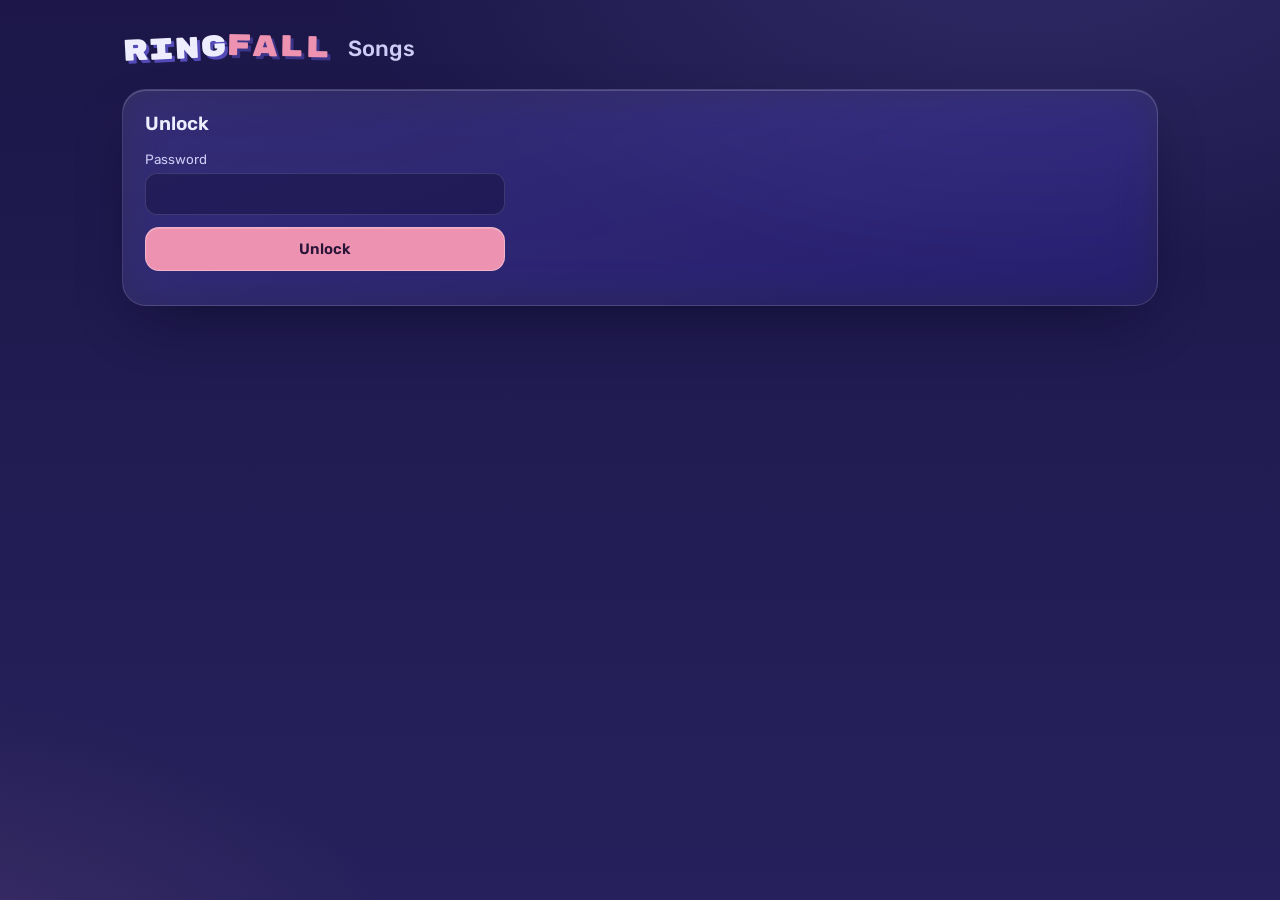
<file: public/admin.html>
<!DOCTYPE html>
<html lang="en">
<head>
<script>try{if(JSON.parse(localStorage.getItem('ringfall.settings.v2')||'{}').pixel)document.documentElement.classList.add('pixel')}catch{}</script>
<meta charset="utf-8">
<meta name="viewport" content="width=device-width, initial-scale=1">
<title>Ringfall · Songs</title>
<link rel="preconnect" href="https://fonts.googleapis.com">
<link rel="preconnect" href="https://fonts.gstatic.com" crossorigin>
<link href="https://fonts.googleapis.com/css2?family=Rubik:wght@400;500;600;700&family=Rubik+Mono+One&display=swap" rel="stylesheet">
<link rel="stylesheet" href="css/pages.css">
<link href="https://fonts.googleapis.com/css2?family=Press+Start+2P&family=Pixelify+Sans:wght@400;500;600;700&display=swap" rel="stylesheet">
<link rel="stylesheet" href="css/pixel.css">
</head>
<body>
<main class="page">
  <header class="top">
    <a class="brand" href="./"><span class="l1">ring</span><span class="l2">fall</span></a>
    <h1>Songs</h1>
  </header>

  <section id="login" class="card">
    <h2>Unlock</h2>
    <form id="loginForm" class="stack">
      <label>Password<input id="pw" type="password" autocomplete="current-password" required></label>
      <button class="btn primary">Unlock</button>
      <p id="loginErr" class="err"></p>
    </form>
  </section>

  <div id="app" hidden>
    <section class="slots" id="slots"></section>

    <section class="card">
      <h2 id="formTitle">Put a song on level 1</h2>
      <form id="up" class="grid">
        <label>Level
          <select name="slot" id="slot"><option value="1">Level 1</option><option value="2">Level 2</option><option value="3">Level 3</option></select>
        </label>
        <label>Song file<input type="file" name="file" id="file" accept="audio/*"></label>
        <label>Title<input name="title" id="title" placeholder="Night Drive" maxlength="60"></label>
        <label>Artist<input name="artist" id="artist" placeholder="8 Arcades" maxlength="60"></label>
        <label>BPM
          <div class="inline"><input name="bpm" id="bpm" type="number" min="30" max="400" step="0.01" value="120" required><button type="button" class="btn small" id="tap">Tap</button></div>
        </label>
        <label>First beat at (ms)<input name="offsetMs" id="offsetMs" type="number" value="0" step="1"></label>
        <label>Notes
          <select name="density" id="density"><option value="easy">Fewer</option><option value="normal" selected>Normal</option><option value="hard">More</option></select>
        </label>
        <label class="wide">Chart (optional)
          <textarea name="chart" id="chart" rows="4" placeholder='[{"b":4,"x":0.5},{"b":6,"x":0.3,"len":2}]'></textarea>
        </label>
        <div class="wide row-end">
          <div class="bar" id="bar" hidden><i id="barFill"></i></div>
          <button class="btn primary" id="go">Upload</button>
        </div>
        <p id="msg" class="wide msg"></p>
      </form>
    </section>

    <section class="card">
      <h2>Waterfall mods</h2>
      <div id="mods" class="modlist"></div>
    </section>
  </div>
</main>

<script>
const $ = id => document.getElementById(id);
const esc = s => String(s ?? '').replace(/[&<>"']/g, c => ({'&':'&amp;','<':'&lt;','>':'&gt;','"':'&quot;',"'":'&#39;'})[c]);
let pw = sessionStorage.getItem('rf-admin') || '';
let levels = {};

async function check() {
  const r = await fetch('api/admin/check', { method: 'POST', headers: { 'x-admin-password': pw } });
  return r.ok;
}
async function boot() {
  if (pw && await check()) { $('login').hidden = true; $('app').hidden = false; await refresh(); }
}
$('loginForm').addEventListener('submit', async e => {
  e.preventDefault(); pw = $('pw').value;
  if (await check()) { sessionStorage.setItem('rf-admin', pw); boot(); }
  else $('loginErr').textContent = "That password didn't work.";
});

async function refresh() {
  levels = await (await fetch('api/levels', { cache: 'no-store' })).json();
  $('slots').innerHTML = [1,2,3].map(n => {
    const l = levels[n];
    return `<div class="slot ${l ? '' : 'empty'}">
      <div class="num">${n}</div>
      <div class="info">${l ? `<b>${esc(l.title)}</b><span>${esc(l.artist || '')}${l.artist ? ' · ' : ''}${l.bpm} BPM${l.chart ? ' · own chart' : ''}</span>` : `<b>Empty</b><span>${n === 1 ? 'built-in test level' : 'coming soon'}</span>`}</div>
      <div class="acts"><button class="btn small" data-edit="${n}">${l ? 'Change' : 'Add song'}</button>${l ? `<button class="btn small ghost" data-del="${n}">Remove</button>` : ''}</div>
    </div>`;
  }).join('');
  const mods = (await (await fetch('api/mods', { cache: 'no-store' })).json()).mods;
  $('mods').innerHTML = mods.length ? mods.map(m => `<div class="moditem"><div><b>${esc(m.name)}</b><span>by ${esc(m.author || 'someone')} · ${m.downloads} downloads · ${esc(m.tags.join(', '))}</span></div><button class="btn small ghost" data-moddel="${esc(m.id)}">Take down</button></div>`).join('') : '<p class="muted">No mods yet.</p>';
}

function fill(n) {
  const l = levels[n] || {};
  $('slot').value = n; $('title').value = l.title || ''; $('artist').value = l.artist || '';
  $('bpm').value = l.bpm || 120; $('offsetMs').value = l.offsetMs || 0; $('density').value = l.density || 'normal';
  $('chart').value = l.chart ? JSON.stringify(l.chart) : ''; $('file').value = '';
  $('formTitle').textContent = `Put a song on level ${n}`;
  $('up').scrollIntoView({ behavior: 'smooth', block: 'center' });
}
$('slot').addEventListener('change', () => fill($('slot').value));

document.addEventListener('click', async e => {
  const ed = e.target.closest('[data-edit]'), del = e.target.closest('[data-del]'), md = e.target.closest('[data-moddel]');
  if (ed) fill(ed.dataset.edit);
  if (del) {
    if (del.dataset.armed !== '1') { del.dataset.armed = '1'; del.textContent = 'Sure?'; return; }
    await fetch('api/admin/remove', { method: 'POST', headers: { 'x-admin-password': pw, 'content-type': 'application/json' }, body: JSON.stringify({ slot: del.dataset.del }) });
    refresh();
  }
  if (md) {
    if (md.dataset.armed !== '1') { md.dataset.armed = '1'; md.textContent = 'Sure?'; return; }
    await fetch('api/admin/mods/delete', { method: 'POST', headers: { 'x-admin-password': pw, 'content-type': 'application/json' }, body: JSON.stringify({ id: md.dataset.moddel }) });
    refresh();
  }
});

// tap along to find the BPM
let taps = [];
$('tap').addEventListener('click', () => {
  const now = performance.now();
  if (taps.length && now - taps[taps.length - 1] > 2000) taps = [];
  taps.push(now);
  if (taps.length >= 4) {
    const gaps = taps.slice(1).map((t, i) => t - taps[i]);
    const avg = gaps.reduce((a, b) => a + b) / gaps.length;
    $('bpm').value = (60000 / avg).toFixed(1);
  }
  $('tap').textContent = taps.length < 4 ? `Tap ${4 - taps.length}` : 'Tap';
});

$('file').addEventListener('change', () => {
  const f = $('file').files[0];
  if (f && !$('title').value) $('title').value = f.name.replace(/\.[^.]+$/, '').replace(/[_-]+/g, ' ');
});

$('up').addEventListener('submit', e => {
  e.preventDefault();
  const fd = new FormData($('up'));
  const slot = $('slot').value;
  if (!$('file').files[0] && !(levels[slot] && levels[slot].file)) { $('msg').textContent = 'Add a song file first.'; $('msg').className = 'wide msg err'; return; }
  const xhr = new XMLHttpRequest();
  xhr.open('POST', 'api/admin/upload');
  xhr.setRequestHeader('x-admin-password', pw);
  $('bar').hidden = false; $('go').disabled = true; $('msg').textContent = '';
  xhr.upload.onprogress = ev => { if (ev.lengthComputable) $('barFill').style.width = (ev.loaded / ev.total * 100) + '%'; };
  xhr.onload = () => {
    $('go').disabled = false; $('bar').hidden = true; $('barFill').style.width = '0';
    let res = {}; try { res = JSON.parse(xhr.responseText); } catch {}
    if (xhr.status === 200) { $('msg').textContent = `Level ${slot} updated. Reload the game to play it.`; $('msg').className = 'wide msg ok'; refresh(); }
    else { $('msg').textContent = res.error || 'Upload failed.'; $('msg').className = 'wide msg err'; }
  };
  xhr.onerror = () => { $('go').disabled = false; $('msg').textContent = 'Upload failed.'; $('msg').className = 'wide msg err'; };
  xhr.send(fd);
});

boot();
</script>
</body>
</html>
</file>
<file: public/css/pages.css>
:root {
  --bg: #1c1748; --bg2: #26215C; --track: #534AB7; --violet: #7F77DD; --lav: #CECBF6; --white: #EEEDFE;
  --pink: #ED93B1; --yellow: #FAC775; --teal: #5DCAA5; --teal-lt: #9FE1CB;
  --stroke: rgba(238,237,254,.14); --glass: rgba(255,255,255,.06);
}
* { box-sizing: border-box; margin: 0; padding: 0; }
body {
  min-height: 100vh; color: var(--white); font-family: "Rubik", system-ui, sans-serif;
  background:
    radial-gradient(1200px 600px at 80% -10%, rgba(127,119,221,.22), transparent 60%),
    radial-gradient(900px 500px at -10% 110%, rgba(237,147,177,.12), transparent 60%),
    linear-gradient(180deg, var(--bg), var(--bg2));
  background-attachment: fixed;
}
.page { width: min(1080px, 100%); margin: 0 auto; padding: 28px 22px 80px; display: flex; flex-direction: column; gap: 18px; }
.top { display: flex; align-items: baseline; gap: 18px; margin-bottom: 6px; }
.brand { font-family: "Rubik Mono One", sans-serif; font-size: 30px; text-decoration: none; rotate: -3deg; display: inline-block; }
.brand .l1 { color: var(--white); text-shadow: 3px 3px 0 var(--track); }
.brand .l2 { color: var(--pink); text-shadow: 3px 3px 0 #3C3489; display: inline-block; rotate: 4deg; translate: 0 .1em; }
.top h1 { font-size: 22px; font-weight: 500; color: var(--lav); }
.top h1.wf { font-family: "Rubik Mono One", sans-serif; font-weight: 400; color: var(--teal-lt); font-size: 26px; }
.top .spacer { flex: 1; }

.card {
  background: linear-gradient(160deg, rgba(255,255,255,.1), rgba(255,255,255,.03));
  backdrop-filter: blur(22px) saturate(160%); -webkit-backdrop-filter: blur(22px) saturate(160%);
  border: 1px solid var(--stroke); border-radius: 24px; padding: 22px;
  box-shadow: inset 0 1px 0 rgba(255,255,255,.18), 0 24px 60px -24px rgba(8,5,30,.7);
}
.card h2 { font-size: 19px; font-weight: 600; margin-bottom: 16px; }
.card h3 { font-size: 15px; font-weight: 600; margin: 18px 0 10px; color: var(--lav); }
.stack { display: flex; flex-direction: column; gap: 12px; max-width: 360px; }
.grid { display: grid; grid-template-columns: repeat(auto-fill, minmax(220px, 1fr)); gap: 14px; }
.wide { grid-column: 1 / -1; }
label { display: flex; flex-direction: column; gap: 6px; font-size: 13.5px; color: var(--lav); }
input:not([type=color]):not([type=checkbox]), select, textarea {
  height: 42px; padding: 0 12px; border-radius: 12px; border: 1px solid var(--stroke);
  background: rgba(10,6,40,.35); color: var(--white); font: inherit; font-size: 15px; outline: none; width: 100%;
}
textarea { height: auto; padding: 10px 12px; font-family: ui-monospace, monospace; font-size: 13px; resize: vertical; }
input[type=file] { padding: 9px 10px; height: auto; }
input:focus, select:focus, textarea:focus { border-color: var(--violet); }
.inline { display: flex; gap: 8px; }
.row-end { display: flex; justify-content: flex-end; align-items: center; gap: 14px; }

.btn {
  display: inline-flex; align-items: center; justify-content: center; text-decoration: none;
  height: 44px; padding: 0 20px; border-radius: 14px; font: inherit; font-weight: 500; font-size: 15px; cursor: pointer;
  color: var(--white); background: rgba(255,255,255,.08); border: 1px solid var(--stroke);
  box-shadow: inset 0 1px 0 rgba(255,255,255,.16); transition: background .2s, transform .12s; white-space: nowrap;
}
.btn:hover { background: rgba(255,255,255,.15); }
.btn:active { transform: translateY(1px); }
.btn.primary { background: var(--pink); color: #2a1438; font-weight: 600; border-color: rgba(255,255,255,.3); }
.btn.primary:hover { background: #f3a6c1; }
.btn.small { height: 36px; padding: 0 14px; border-radius: 11px; font-size: 14px; }
.btn.ghost { background: transparent; }
.btn:disabled { opacity: .5; cursor: default; }

.err { color: var(--pink); font-size: 14px; }
.msg { font-size: 14px; min-height: 1.2em; }
.msg.ok { color: var(--teal-lt); }
.msg.err { color: var(--pink); }
.muted { color: var(--lav); opacity: .8; }

.bar { flex: 1; height: 6px; border-radius: 3px; background: #3C3489; overflow: hidden; }
.bar i { display: block; height: 100%; width: 0; background: var(--teal); transition: width .2s; }

.slots { display: grid; grid-template-columns: repeat(auto-fit, minmax(280px, 1fr)); gap: 12px; }
.slot { display: grid; grid-template-columns: 48px 1fr; gap: 10px 14px; align-items: center; padding: 16px; border-radius: 20px; background: var(--glass); border: 1px solid var(--stroke); }
.slot .num { width: 48px; height: 48px; border-radius: 50%; display: grid; place-items: center; background: var(--pink); color: #2a1438; font-weight: 700; font-size: 18px; box-shadow: 0 0 0 4px var(--bg2), 0 0 0 5.5px var(--white); }
.slot.empty .num { background: var(--track); color: var(--lav); }
.slot .info { display: flex; flex-direction: column; gap: 2px; min-width: 0; }
.slot .info span { font-size: 13px; color: var(--lav); }
.slot .acts { grid-column: 1 / -1; display: flex; gap: 8px; }

.modlist { display: flex; flex-direction: column; gap: 8px; }
.moditem { display: flex; justify-content: space-between; align-items: center; gap: 12px; padding: 12px 14px; border-radius: 14px; background: var(--glass); }
.moditem div { display: flex; flex-direction: column; gap: 2px; }
.moditem span { font-size: 13px; color: var(--lav); }

/* Waterfall maker */
.maker { display: grid; grid-template-columns: minmax(0, 1fr) 380px; gap: 18px; align-items: start; }
.preview { position: sticky; top: 18px; display: flex; flex-direction: column; gap: 12px; }
.preview canvas { width: 100%; aspect-ratio: 380 / 440; border-radius: 20px; display: block; border: 1px solid var(--stroke); }
.swatches { display: grid; grid-template-columns: repeat(auto-fill, minmax(150px, 1fr)); gap: 10px; }
.sw { display: flex; align-items: center; gap: 10px; padding: 8px 10px; border-radius: 12px; background: var(--glass); border: 1px solid rgba(238,237,254,.08); font-size: 13.5px; color: var(--white); flex-direction: row; }
.sw input[type=color] { width: 30px; height: 30px; border: 0; border-radius: 8px; padding: 0; background: none; cursor: pointer; }
.sw input[type=color]::-webkit-color-swatch-wrapper { padding: 0; }
.sw input[type=color]::-webkit-color-swatch { border: 2px solid rgba(255,255,255,.3); border-radius: 8px; }
.presets { display: flex; gap: 8px; flex-wrap: wrap; margin-bottom: 12px; }
.levels { display: flex; flex-direction: column; gap: 12px; }
.lvl { padding: 14px; border-radius: 16px; background: rgba(10,6,40,.25); border: 1px dashed var(--stroke); }
.lvl .grid { grid-template-columns: repeat(auto-fill, minmax(160px, 1fr)); }
.lvl-head { display: flex; justify-content: space-between; align-items: center; margin-bottom: 10px; font-weight: 600; }
.done-box { padding: 16px; border-radius: 16px; background: rgba(93,202,165,.12); border: 1px solid rgba(93,202,165,.35); display: flex; flex-direction: column; gap: 8px; }
.done-box code { font-family: ui-monospace, monospace; background: rgba(0,0,0,.25); padding: 2px 8px; border-radius: 6px; user-select: all; }
.browse { display: grid; grid-template-columns: repeat(auto-fill, minmax(240px, 1fr)); gap: 12px; }
.mcard { display: flex; gap: 12px; padding: 12px; border-radius: 16px; background: var(--glass); border: 1px solid rgba(238,237,254,.08); }
.mcard .th { width: 52px; height: 52px; border-radius: 12px; overflow: hidden; flex: none; display: grid; grid-template-columns: 1fr 1fr; }
.mcard .th img { width: 52px; height: 52px; object-fit: cover; }
.mcard b { display: block; }
.mcard span { font-size: 12.5px; color: var(--lav); }
details summary { cursor: pointer; color: var(--lav); font-size: 14px; }
details[open] summary { margin-bottom: 12px; }
@media (max-width: 860px) { .maker { grid-template-columns: 1fr; } .preview { position: static; } }
</file>
<file: public/css/pixel.css>
/* ---------- Pixel art skin: square blocks, hard shadows, pixel fonts ---------- */
html.pixel {
&, body, button, input, select, textarea, label, kbd { font-family: "Pixelify Sans", monospace !important; }
canvas#stage, #edCanvas, #pv { image-rendering: pixelated; image-rendering: crisp-edges; }

.logo, .logo span, .brand, .brand span, .grade, .wf-logo, h1, h2, .res-score, .lc-num, .lc-best .g, .slot .num,
.hud-score span:last-child, .hud-combo span:first-child, .stats span, .ed-stats b {
  font-family: "Press Start 2P", monospace !important; letter-spacing: 0 !important; font-weight: 400 !important;
}
.logo { font-size: clamp(30px, 6.4vw, 76px) !important; rotate: 0deg !important; line-height: 1.1 !important; }
.logo .l1 { text-shadow: 6px 6px 0 var(--track), 6px 6px 0 #000 !important; }
.logo .l2 { rotate: 0deg !important; translate: 0 0 !important; margin-left: .15em !important; text-shadow: 6px 6px 0 #3C3489 !important; }
.brand { rotate: 0deg !important; font-size: 18px !important; } .brand .l2 { rotate: 0deg !important; translate: 0 0 !important; }
.grade { font-size: 64px !important; rotate: 0deg !important; text-shadow: 6px 6px 0 #3C3489 !important; }
.res-score { font-size: 26px !important; }
.hud-score span:last-child, .hud-combo span:first-child { font-size: 20px !important; text-shadow: 3px 3px 0 rgba(0,0,0,.45); }
.hud-label { letter-spacing: .08em !important; }
h2, .panel-head h2 { font-size: 16px !important; }
.wf-logo { font-size: 14px !important; }

/* no glass, no rounding: chunky blocks */
*, *::before, *::after { border-radius: 0 !important; }
.glass, .panel, .level-card, .card, .ed-modal-body {
  background: color-mix(in srgb, var(--bg2) 82%, #000) !important;
  backdrop-filter: none !important; -webkit-backdrop-filter: none !important;
  border: 4px solid #0b0822 !important;
  box-shadow: inset 4px 4px 0 rgba(255,255,255,.10), inset -4px -4px 0 rgba(0,0,0,.28), 8px 8px 0 rgba(6,4,20,.85) !important;
}
.btn, .chip, .back, .pause-btn, .bind, .wf-tab.on, .ed-tools button.on, .seg button.on, .ed-seg button.on {
  backdrop-filter: none !important; -webkit-backdrop-filter: none !important;
  background: color-mix(in srgb, var(--violet) 45%, #1a1440) !important;
  border: 3px solid #0b0822 !important;
  box-shadow: inset 3px 3px 0 rgba(255,255,255,.18), inset -3px -3px 0 rgba(0,0,0,.3), 4px 4px 0 #0b0822 !important;
  transition: none !important;
}
.btn:hover, .chip:hover, .back:hover, .bind:hover { transform: translate(-1px, -1px) !important; filter: brightness(1.15); }
.btn:active, .chip:active, .back:active { transform: translate(3px, 3px) !important; box-shadow: inset 3px 3px 0 rgba(0,0,0,.35) !important; }
.btn.primary, .chip.primary, .chip.install, .ed-top .chip.primary {
  background: var(--pink) !important; color: #2a1438 !important;
}
.chip.danger.armed { background: #7a2440 !important; color: #fff !important; }
.bind.add { background: transparent !important; border-style: dashed !important; box-shadow: none !important; }
.ed-tools button { border: 3px solid transparent; }
.ed-tools button.on { background: color-mix(in srgb, var(--pink) 35%, #1a1440) !important; }

input:not([type=range]):not([type=color]):not([type=file]), select, textarea, .wf-search, .ed-title:focus {
  border: 3px solid #0b0822 !important; background: #0f0b2a !important; box-shadow: inset 3px 3px 0 rgba(0,0,0,.4) !important;
}

/* square toggles and sliders */
.toggle { border: 3px solid #0b0822 !important; height: 28px !important; }
.toggle i { top: 2px !important; left: 2px !important; width: 18px !important; height: 18px !important; box-shadow: inset -2px -2px 0 rgba(0,0,0,.25); }
.toggle.on i { transform: translateX(22px) !important; }
input[type=range] { height: 8px !important; border: 2px solid #0b0822; }
input[type=range]::-webkit-slider-thumb { width: 16px !important; height: 20px !important; border: 3px solid #0b0822 !important; box-shadow: none !important; }
input[type=range]::-moz-range-thumb { width: 12px !important; height: 18px !important; border: 3px solid #0b0822 !important; }

/* HUD bits */
.key-pill { border: 3px solid #0b0822 !important; background: color-mix(in srgb, var(--bg2) 85%, #000) !important; box-shadow: 4px 4px 0 rgba(6,4,20,.8); }
.progress, .hp { height: 8px !important; border: 2px solid #0b0822; background: #0f0b2a !important; }
#progressFill, .hp i { background-image: repeating-linear-gradient(90deg, transparent 0 6px, rgba(0,0,0,.35) 6px 8px) !important; }
#progressFill { background-color: var(--violet) !important; }
.hp i { background-color: var(--teal) !important; } .hp.low i { background-color: var(--pink) !important; }
.badge, .tag, .lc-diff { border: 2px solid #0b0822; }
.lc-num { box-shadow: 0 0 0 4px #0b0822, 4px 4px 0 4px rgba(6,4,20,.8) !important; font-size: 16px !important; }
.mod-thumb, .mcard .th, .ed-preset { border: 3px solid #0b0822; image-rendering: pixelated; }
.mod-thumb img { image-rendering: pixelated; }
.spinner { border-width: 6px !important; animation: spin 1s steps(8) infinite !important; }
.screen.dim { background: repeating-linear-gradient(0deg, rgba(10,7,30,.7) 0 2px, rgba(10,7,30,.55) 2px 4px) !important; }
.screen > * { transition: transform .25s steps(4) !important; }
.screen { transition: opacity .2s steps(3) !important; }
kbd { border: 2px solid var(--violet) !important; }
}

/* the moment you find it */
body.glitch { animation: glitch .45s steps(5) forwards; }
@keyframes glitch { 0% { filter: none; } 40% { filter: contrast(2) saturate(3) hue-rotate(90deg); transform: translateX(6px); } 100% { filter: brightness(3); opacity: 0; } }
html.pixel .countdown { font-family: 'Press Start 2P', monospace; font-weight: 400; font-size: 64px; }
</file>
